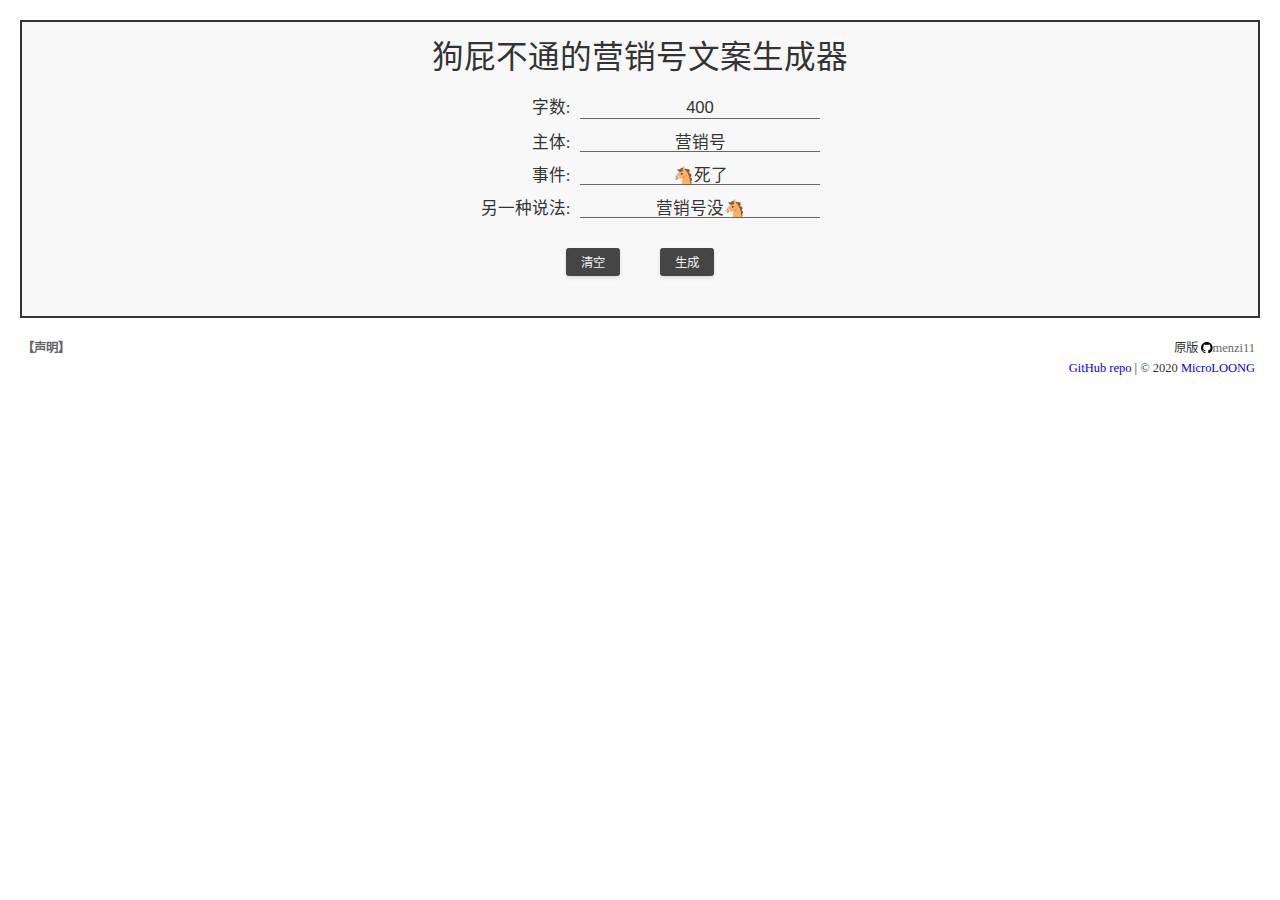
<file: index.html>
<!DOCTYPE html>
<html lang="zh-cn">

<head>
    <title>营销号文章生成器</title>
    <meta http-equiv="content-type" content="txt/html; charset=utf-8" />
    <meta name="viewport" content="width=device-width, initial-scale=1.0, maximum-scale=1.0, user-scalable=0">
    <link rel="icon" href="favicon.ico">
</head>

<body>
    <div id="主体">
        <div id="标题">狗屁不通的营销号文案生成器</div>
        <div id="主题">
            <p>
                <span>字数:</span>
                <input id="number"
                    onkeyup="if(this.value.length==1){this.value=this.value.replace(/[^1-9]/g,'')}else{this.value=this.value.replace(/\D/g,'')}"
                    onafterpaste="if(this.value.length==1){this.value=this.value.replace(/[^1-9]/g,'')}else{this.value=this.value.replace(/\D/g,'')}">
                </input>
            </p>
            <p>
                <span>主体:</span>
                <input id="subject"></input>
            </p>
            <p>
                <span>事件:</span>
                <input id="predicate"></input>
            </p>
            <p>
                <span>另一种说法:</span>
                <input id="fact"></input>
            </p>
            <p>
                <button onclick="resetbtn()">清空</button>
                <button onclick="生成文章()">生成</button>
            </p>
        </div>
        <div id="文章"></div>
    </div>
    <div id="声明">
        <p id="声明文字">文字仅供娱乐与学习</p>
        <p><a class="链接" href="声明.html">【声明】</a></p>
    </div>
    <div id="页脚">
        <p>原版 <a class="链接" href="https://github.com/menzi11/BullshitGenerator"><svg class="图标" viewBox="0 0 16 16"
                    version="1.1" aria-hidden="true">
                    <path fill-rule="evenodd"
                        d="M8 0C3.58 0 0 3.58 0 8c0 3.54 2.29 6.53 5.47 7.59.4.07.55-.17.55-.38 0-.19-.01-.82-.01-1.49-2.01.37-2.53-.49-2.69-.94-.09-.23-.48-.94-.82-1.13-.28-.15-.68-.52-.01-.53.63-.01 1.08.58 1.23.82.72 1.21 1.87.87 2.33.66.07-.52.28-.87.51-1.07-1.78-.2-3.64-.89-3.64-3.95 0-.87.31-1.59.82-2.15-.08-.2-.36-1.02.08-2.12 0 0 .67-.21 2.2.82.64-.18 1.32-.27 2-.27.68 0 1.36.09 2 .27 1.53-1.04 2.2-.82 2.2-.82.44 1.1.16 1.92.08 2.12.51.56.82 1.27.82 2.15 0 3.07-1.87 3.75-3.65 3.95.29.25.54.73.54 1.48 0 1.07-.01 1.93-.01 2.2 0 .21.15.46.55.38A8.013 8.013 0 0016 8c0-4.42-3.58-8-8-8z">
                    </path>
                </svg>menzi11</a></p>
        <p><a href="https://github.com/microlong666/yingxiaohao_creator">GitHub repo</a> | © 2020 <a
                href="https://blog.microloong.xyz">MicroLOONG</a></p>
    </div>
</body>

</html>

<script>
    window.$ = function (selector) {
        return document.querySelector(selector);
    }

    function 获取网址参数(参数) {
        return new URL(window.location.href).searchParams.get(参数)
    }

    let 论述 = [
        '现在，解决主题的问题，是非常非常重要的。',
        '我们不得不面对这个非常尴尬的事实。 ',
        '主题的发生，到底需要如何做到，主题的发生，又会如何产生。 ',
        '而这些并不是完全重要。 ',
        '主题，到底应该如何实现。 ',
        '带着这些问题，我们来审视一下主题。 ',
        '所谓主题，关键是主题需要如何写。 ',
        '我们一般认为，抓住了问题的关键，其他一切则会迎刃而解。 ',
        '问题的关键究竟为何？ ',
        '主题因何而发生？ ',
        '每个人都不得不面对这些问题。 ',
        '一般来讲，我们都必须务必慎重的考虑考虑。 ',
        '要想清楚，主题，到底是一种怎么样的存在。 ',
        '了解清楚主题到底是一种怎么样的存在，是解决一切问题的关键。 ',
        '就小编个人来说，主题对小编的意义，不能不说非常重大。 ',
        '小编也是经过了深思熟虑，在每个日日夜夜思考这个问题。 ',
        '主题，发生了会如何，不发生又会如何。 ',
        '在这种困难的抉择下，小编思来想去，寝食难安。 ',
        '生活中，若主题出现了，我们就不得不考虑它出现了的事实。 ',
        '这种事实对小编来说意义重大，相信对这个世界也是有一定意义的。 ',
        '我们都知道，只要有意义，那么就必须慎重考虑。 ',
        '可是，即使是这样，主题的出现仍然代表了一定的意义。 ',
        '对小编个人而言，主题不仅仅是一个重大的事件，还可能会改变小编的人生。 '
    ]

    let 名人名言 = [
        '伏尔泰曾经说过，不经巨大的困难，不会有伟大的事业。这不禁令小编深思',
        '富勒曾经说过，苦难磨炼一些人，也毁灭另一些人。这不禁令小编深思',
        '文森特·皮尔曾经说过，改变你的想法，你就改变了自己的世界。这不禁令小编深思',
        '拿破仑·希尔曾经说过，不要等待，时机永远不会恰到好处。这不禁令小编深思',
        '塞涅卡曾经说过，生命如同寓言，其价值不在与长短，而在与内容。这不禁令小编深思',
        '奥普拉·温弗瑞曾经说过，你相信什么，你就成为什么样的人。这不禁令小编深思',
        '吕凯特曾经说过，生命不可能有两次，但许多人连一次也不善于度过。这不禁令小编深思',
        '莎士比亚曾经说过，人的一生是短的，但如果卑劣地过这一生，就太长了。这不禁令小编深思',
        '笛卡儿曾经说过，小编的努力求学没有得到别的好处，只不过是愈来愈发觉自己的无知。这不禁令小编深思',
        '左拉曾经说过，生活的道路一旦选定，就要勇敢地走到底，决不回头。这不禁令小编深思',
        '米歇潘曾经说过，生命是一条艰险的峡谷，只有勇敢的人才能通过。这不禁令小编深思',
        '吉姆·罗恩曾经说过，要么你主宰生活，要么你被生活主宰。这不禁令小编深思',
        '日本谚语曾经说过，不幸可能成为通向幸福的桥梁。这不禁令小编深思',
        '海贝尔曾经说过，人生就是学校。在那里，与其说好的教师是幸福，不如说好的教师是不幸。这不禁令小编深思',
        '杰纳勒尔·乔治·S·巴顿曾经说过，接受挑战，就可以享受胜利的喜悦。这不禁令小编深思',
        '德谟克利特曾经说过，节制使快乐增加并使享受加强。这不禁令小编深思',
        '裴斯泰洛齐曾经说过，今天应做的事没有做，明天再早也是耽误了。这不禁令小编深思',
        '歌德曾经说过，决定一个人的一生，以及整个命运的，只是一瞬之间。这不禁令小编深思',
        '卡耐基曾经说过，一个不注意小事情的人，永远不会成就大事业。这不禁令小编深思',
        '卢梭曾经说过，浪费时间是一桩大罪过。这不禁令小编深思',
        '康德曾经说过，既然小编已经踏上这条道路，那么，任何东西都不应妨碍小编沿着这条路走下去。这不禁令小编深思',
        '克劳斯·莫瑟爵士曾经说过，教育需要花费钱，而无知也是一样。这不禁令小编深思',
        '伏尔泰曾经说过，坚持意志伟大的事业需要始终不渝的精神。这不禁令小编深思',
        '亚伯拉罕·林肯曾经说过，你活了多少岁不算什么，重要的是你是如何度过这些岁月的。这不禁令小编深思',
        '韩非曾经说过，内外相应，言行相称。这不禁令小编深思',
        '富兰克林曾经说过，你热爱生命吗？那么别浪费时间，因为时间是组成生命的材料。这不禁令小编深思',
        '马尔顿曾经说过，坚强的信心，能使平凡的人做出惊人的事业。这不禁令小编深思',
        '笛卡儿曾经说过，读一切好书，就是和许多高尚的人谈话。这不禁令小编深思',
        '塞涅卡曾经说过，真正的人生，只有在经过艰难卓绝的斗争之后才能实现。这不禁令小编深思',
        '易卜生曾经说过，伟大的事业，需要决心，能力，组织和责任感。这不禁令小编深思',
        '歌德曾经说过，没有人事先了解自己到底有多大的力量，直到他试过以后才知道。这不禁令小编深思',
        '达尔文曾经说过，敢于浪费哪怕一个钟头时间的人，说明他还不懂得珍惜生命的全部价值。这不禁令小编深思',
        '佚名曾经说过，感激每一个新的挑战，因为它会锻造你的意志和品格。这不禁令小编深思',
        '奥斯特洛夫斯基曾经说过，共同的事业，共同的斗争，可以使人们产生忍受一切的力量。　这不禁令小编深思',
        '苏轼曾经说过，古之立大事者，不惟有超世之才，亦必有坚忍不拔之志。这不禁令小编深思',
        '王阳明曾经说过，故立志者，为学之心也；为学者，立志之事也。这不禁令小编深思',
        '歌德曾经说过，读一本好书，就如同和一个高尚的人在交谈。这不禁令小编深思',
        '乌申斯基曾经说过，学习是劳动，是充满思想的劳动。这不禁令小编深思',
        '别林斯基曾经说过，好的书籍是最贵重的珍宝。这不禁令小编深思',
        '富兰克林曾经说过，读书是易事，思索是难事，但两者缺一，便全无用处。这不禁令小编深思',
        '鲁巴金曾经说过，读书是在别人思想的帮助下，建立起自己的思想。这不禁令小编深思',
        '培根曾经说过，合理安排时间，就等于节约时间。这不禁令小编深思',
        '屠格涅夫曾经说过，你想成为幸福的人吗？但愿你首先学会吃得起苦。这不禁令小编深思',
        '莎士比亚曾经说过，抛弃时间的人，时间也抛弃他。这不禁令小编深思',
        '叔本华曾经说过，普通人只想到如何度过时间，有才能的人设法利用时间。这不禁令小编深思',
        '博曾经说过，一次失败，只是证明我们成功的决心还够坚强。这不禁令小编深思',
        '拉罗什夫科曾经说过，取得成就时坚持不懈，要比遭到失败时顽强不屈更重要。这不禁令小编深思',
        '莎士比亚曾经说过，人的一生是短的，但如果卑劣地过这一生，就太长了。这不禁令小编深思',
        '俾斯麦曾经说过，失败是坚忍的最后考验。这不禁令小编深思',
        '池田大作曾经说过，不要回避苦恼和困难，挺起身来向它挑战，进而克服它。这不禁令小编深思',
        '莎士比亚曾经说过，那脑袋里的智慧，就像打火石里的火花一样，不去打它是不肯出来的。这不禁令小编深思',
        '希腊曾经说过，最困难的事情就是认识自己。这不禁令小编深思',
        '黑塞曾经说过，有勇气承担命运这才是英雄好汉。这不禁令小编深思',
        '非洲曾经说过，最灵繁的人也看不见自己的背脊。这不禁令小编深思',
        '培根曾经说过，阅读使人充实，会谈使人敏捷，写作使人精确。这不禁令小编深思',
        '斯宾诺莎曾经说过，最大的骄傲于最大的自卑都表示心灵的最软弱无力。这不禁令小编深思',
        '西班牙曾经说过，自知之明是最难得的知识。这不禁令小编深思',
        '塞内加曾经说过，勇气通往天堂，怯懦通往地狱。这不禁令小编深思',
        '赫尔普斯曾经说过，有时候读书是一种巧妙地避开思考的方法。这不禁令小编深思',
        '笛卡儿曾经说过，阅读一切好书如同和过去最杰出的人谈话。这不禁令小编深思',
        '邓拓曾经说过，越是没有本领的就越加自命不凡。这不禁令小编深思',
        '爱尔兰曾经说过，越是无能的人，越喜欢挑剔别人的错儿。这不禁令小编深思',
        '老子曾经说过，知人者智，自知者明。胜人者有力，自胜者强。这不禁令小编深思',
        '歌德曾经说过，意志坚强的人能把世界放在手中像泥块一样任意揉捏。这不禁令小编深思',
        '迈克尔·F·斯特利曾经说过，最具挑战性的挑战莫过于提升自小编。这不禁令小编深思',
        '爱迪生曾经说过，失败也是小编需要的，它和成功对小编一样有价值。这不禁令小编深思',
        '罗素·贝克曾经说过，一个人即使已登上顶峰，也仍要自强不息。这不禁令小编深思',
        '马云曾经说过，最大的挑战和突破在于用人，而用人最大的突破在于信任人。这不禁令小编深思',
        '雷锋曾经说过，自己活着，就是为了使别人过得更美好。这不禁令小编深思',
        '布尔沃曾经说过，要掌握书，莫被书掌握；要为生而读，莫为读而生。这不禁令小编深思',
        '培根曾经说过，要知道对好事的称颂过于夸大，也会招来人们的反感轻蔑和嫉妒。这不禁令小编深思',
        '莫扎特曾经说过，谁和小编一样用功，谁就会和小编一样成功。这不禁令小编深思',
        '马克思曾经说过，一切节省，归根到底都归结为时间的节省。这不禁令小编深思',
        '莎士比亚曾经说过，意志命运往往背道而驰，决心到最后会全部推倒。这不禁令小编深思',
        '卡莱尔曾经说过，过去一切时代的精华尽在书中。这不禁令小编深思',
        '培根曾经说过，深窥自己的心，而后发觉一切的奇迹在你自己。这不禁令小编深思',
        '罗曼·罗兰曾经说过，只有把抱怨环境的心情，化为上进的力量，才是成功的保证。这不禁令小编深思',
        '孔子曾经说过，知之者不如好之者，好之者不如乐之者。这不禁令小编深思',
        '达·芬奇曾经说过，大胆和坚定的决心能够抵得上武器的精良。这不禁令小编深思',
        '叔本华曾经说过，意志是一个强壮的盲人，倚靠在明眼的跛子肩上。这不禁令小编深思',
        '黑格尔曾经说过，只有永远躺在泥坑里的人，才不会再掉进坑里。这不禁令小编深思',
        '普列姆昌德曾经说过，希望的灯一旦熄灭，生活刹那间变成了一片黑暗。这不禁令小编深思',
        '维龙曾经说过，要成功不需要什么特别的才能，只要把你能做的小事做得好就行了。这不禁令小编深思',
        '郭沫若曾经说过，形成天才的决定因素应该是勤奋。这不禁令小编深思',
        '洛克曾经说过，学到很多东西的诀窍，就是一下子不要学很多。这不禁令小编深思',
        '西班牙曾经说过，自己的鞋子，自己知道紧在哪里。这不禁令小编深思',
        '拉罗什福科曾经说过，我们唯一不会改正的缺点是软弱。这不禁令小编深思',
        '亚伯拉罕·林肯曾经说过，小编这个人走得很慢，但是小编从不后退。这不禁令小编深思',
        '美华纳曾经说过，勿问成功的秘诀为何，且尽全力做你应该做的事吧。这不禁令小编深思',
        '俾斯麦曾经说过，对于不屈不挠的人来说，没有失败这回事。这不禁令小编深思',
        '阿卜·日·法拉兹曾经说过，学问是异常珍贵的东西，从任何源泉吸收都不可耻。这不禁令小编深思',
        '白哲特曾经说过，坚强的信念能赢得强者的心，并使他们变得更坚强。这不禁令小编深思',
        '查尔斯·史考伯曾经说过，一个人几乎可以在任何他怀有无限热忱的事情上成功。这不禁令小编深思',
        '贝多芬曾经说过，卓越的人一大优点是：在不利与艰难的遭遇里百折不饶。这不禁令小编深思',
        '莎士比亚曾经说过，本来无望的事，大胆尝试，往往能成功。这不禁令小编深思',
        '卡耐基曾经说过，我们若已接受最坏的，就再没有什么损失。这不禁令小编深思',
        '德国曾经说过，只有在人群中间，才能认识自己。这不禁令小编深思',
        '史美尔斯曾经说过，书籍把我们引入最美好的社会，使我们认识各个时代的伟大智者。这不禁令小编深思',
        '冯学峰曾经说过，当一个人用工作去迎接光明，光明很快就会来照耀着他。这不禁令小编深思',
        '吉格·金克拉曾经说过，如果你能做梦，你就能实现它。这不禁令小编深思',
    ]

    let 前面垫话 = [
        '曾经说过',
        '在不经意间这样说过',
        '曾经提到过',
        '说过一句富有哲理的话'
    ]

    let 后面垫话 = [
        '这不禁令小编深思。 ',
        '带着这句话，我们还要更加慎重的审视这个问题。 ',
        '这启发了小编。 ',
        '小编希望诸位也能好好地体会这句话。 ',
        '这句话语虽然很短，但令小编浮想联翩。 ',
        '这似乎解答了小编的疑惑。 ',
        '小编也感到非常惊讶。 ',
    ]

    let 标题 = [
        '主题有些不对劲，当场冒了一身冷汗',
        '最新主题的消息，不敢相信这是真的',
        '主题到底是怎么回事？得知真相后大家都蒙圈了',
        '原来主题背后还有这种秘密，看完简直拉仇恨',
        '震惊！主题了，原因竟然是...',
        '三分钟带你了解主题，看完跪了',
        '最新消息！主题后竟然这样了...',
        '主题是怎么回事？外国小伙一脸懵逼！',
        '大家都在聊的主题是什么梗？撩妹必备套路！',
        '关于主题的8个真相，不知道就丢脸了',
        '关于主题的8个真相，小伙借此月入百万！',
        '特朗普提到的主题，外国小伙一脸懵逼！',
        '特朗普提到的主题，多国专家懵了',
        '特朗普提到的主题，家里有主题的要注意了！',
        '主题是什么原因？小白也能搞懂！',
        '什么是主题？直男都懂！',
        '你听过主题吗？99 % 的人都不知道！',
        '登上微博热搜的主题是什么意思？撩妹必备套路！',
        '主题是什么原因？不知道就丢脸了',
        '主题是怎么火起来的？年轻人都在聊！',
        '你听过主题吗？还不知道就out了！',
        '主题是怎么火起来的？最详细的解答来了！',
        '大家都在聊的主题是什么梗？转给身边的老人！',
        '主题是什么意思？真相令人震惊！',
        '你听过主题吗？专家回复：必须高度重视',
    ]

    let 下取整 = Math.floor;

    let 同余乘数 = 214013;
    let 同余加数 = 2531011;
    let 同余模 = Math.pow(2, 32);

    let 随机种子 = 获取网址参数('随机种子') || 下取整(随便取一个数(0, 同余模, Math.random));

    let 字数 = '400';
    let 主体 = 获取网址参数('主体') || '营销号';
    let 事件 = 获取网址参数('事件') || '🐴死了';
    let 另一种说法 = 获取网址参数('另一种说法') || '营销号没🐴';
    let 主题 = '';

    $('#number').value = 字数;
    $('#subject').value = 主体;
    $('#predicate').value = 事件;
    $('#fact').value = 另一种说法;

    function resetbtn() {
        document.getElementById("number").value = "";
        document.getElementById("subject").value = "";
        document.getElementById("predicate").value = "";
        document.getElementById("fact").value = "";
        document.getElementById("文章").innerHTML = "";
    }

    function 同余发生器() {
        随机种子 = (随机种子 * 同余乘数 + 同余加数) % 同余模;
        return 随机种子 / 同余模;
    };

    function 随便取一句(列表) {
        let 坐标 = 下取整(同余发生器() * 列表.length);
        return 列表[坐标];
    }

    function 随便取一个数(最小值 = 0, 最大值 = 100, 随机数函数 = 同余发生器) {
        let 数字 = 随机数函数() * (最大值 - 最小值) + 最小值;
        return 数字;
    }

    function 来点名人名言() {
        let 名言 = 随便取一句(名人名言)
        名言 = 名言.replace('曾经说过', 随便取一句(前面垫话))
        名言 = 名言.replace('这不禁令小编深思', 随便取一句(后面垫话))
        return 名言
    }

    function 来点论述() {
        let 句子 = 随便取一句(论述);
        句子 = 句子.replace(RegExp('主题', 'g'), 主题);
        return 句子;
    }

    function 增加段落(段落) {
        if (段落[段落.length - 1] === ' ') {
            段落 = 段落.slice(0, -2)
        }
        return '　　' + 段落 + '。 '
    }

    function 来个标题(主题) {
        let 随机标题 = 随便取一句(标题);
        随机标题 = 随机标题.replace(RegExp('主题', 'g'), 主题);
        return '<h2 align="center">' + 随机标题 + '</h2>'
    }

    function 生成文章() {
        字数 = $('#number').value;
        主体 = $('#subject').value;
        事件 = $('#predicate').value;
        另一种说法 = $('#fact').value;
        if (!(主体 && 事件 && 另一种说法)) return;
        主题 = 主体 + 事件;

        history.pushState({ url: window.location.href }, null, '?主体=' + 主体 + '&事件=' + 事件 + '&另一种说法=' + 另一种说法 + '&随机种子=' + 随机种子);
        let 文章 = []
        let 段落 = '';
        let 文章长度 = 0;

        文章.push(来个标题(主题));
        文章.push('　　' + 主题 + '是怎么回事呢？' + 主体 + '相信大家都很熟悉，但是' + 主题 + '是怎么回事呢，下面就让小编带大家一起了解吧。');

        while (文章长度 < 字数) {
            let 随机数 = 随便取一个数();
            if (随机数 < 5 && 段落.length > 200) {
                段落 = 增加段落(段落);
                文章.push(段落);
                段落 = '';
            } else if (随机数 < 20) {
                let 句子 = 来点名人名言();
                文章长度 = 文章长度 + 句子.length;
                段落 = 段落 + 句子;
            } else {
                let 句子 = 来点论述();
                文章长度 = 文章长度 + 句子.length;
                段落 = 段落 + 句子;
            }
        }
        段落 = 增加段落(段落);
        文章.push(段落);

        文章.push('　　总的来说，' + 主题 + '其实就是' + 另一种说法 + '， 大家可能会很惊讶' + 主体 + '怎么会' + 事件 + '呢？但事实就是这样，小编也感到非常惊讶。这就是关于' + 主题 + '的事情了，大家有什么想法呢，欢迎在评论区告诉小编一起讨论哦！');

        let 排版 = '<div>' + 文章.join('</div><div>') + '</div>';
        $('#文章').innerHTML = 排版;
        $('#声明文字').style.display = 'block'
    }

    if (获取网址参数('主体') && 获取网址参数('事件') && 获取网址参数('另一种说法')) {
        生成文章();
    }

</script>

<style>
    a {
        text-decoration: none
    }

    @media screen and (max-width: 1024px) {
        html {
            font-size: 2vw;
            color: #333333;
        }

        body {
            margin: 0;
        }

        #主体 {
            border: 2px solid #333333;
            margin: 10px;
            padding: 10px;
            background: #f8f8f8;
        }

        #标题 {
            font-size: 3rem;
            line-height: 3rem;
            text-align: center;
        }

        #主题 {
            text-align: center;
            margin-top: 6px;
            font-size: 0px;
        }

        #主题 span {
            width: 90px;
            display: inline-block;
            font-size: 2rem;
            vertical-align: baseline;
            text-align: right;
        }

        #主题 input {
            border: none;
            border-bottom: #666666 1.5px solid;
            padding: 1px 0 0 0;
            margin: 0 0 10px 10px;
            vertical-align: baseline;
            font-size: 2rem;
            background: #f8f8f8;
            color: #333333;
            text-align: center;
            max-width: 40%;
        }

        #主题 button {
            cursor: pointer;
            border: 0;
            border-radius: 3px;
            outline: none;
            box-shadow: rgba(0, 0, 0, 0.12) 0px 2px 4px;
            padding: 3px 7px 3px 7px;
            margin: 10px 20px 10px 20px;
            vertical-align: baseline;
            text-align: center;
            font-size: 1.4rem;
            background: #454545;
            color: #efefef;
        }

        #主题 button:active {
            background-color: rgb(255, 255, 255);
            color: rgb(0, 0, 0);
        }

        #文章 div {
            margin-top: 6px;
            font-size: 2rem;
            text-align: justify;
        }

        #声明 {
            float: left;
            margin: 0 0 0 6px;
            color: red;
        }

        #声明 p {
            margin: 0 0 3px 3px;
            font-size: 1.4rem;
        }

        #声明文字 {
            display: none;
        }

        #页脚 {
            margin: 6px;
        }

        #页脚 p {
            margin: 3px;
            font-size: 1.4rem;
            text-align: right;
        }

        .链接 {
            color: #666666;
        }

        .图标 {
            height: 1rem;
            width: 1rem;
            vertical-align: top;
            margin-top: 2px;
        }
    }

    @media screen and (min-width: 1024px) {
        html {
            font-size: 1.3vw;
            color: #333333;
        }

        body {
            margin: 0;
        }

        #主体 {
            border: 2px solid #333333;
            margin: 20px;
            padding: 20px;
            background: #f8f8f8;
        }

        #标题 {
            font-size: 1.9rem;
            line-height: 1.9rem;
            text-align: center;
        }

        #主题 {
            text-align: center;
            margin-top: 20px;
            font-size: 0px;
        }

        #主题 span {
            width: 120px;
            display: inline-block;
            font-size: 1rem;
            vertical-align: baseline;
            text-align: right;
        }

        #主题 input {
            border: none;
            border-bottom: #666666 1.5px solid;
            padding: 1px 0 0 0;
            margin: 0 10px 10px 10px;
            vertical-align: baseline;
            font-size: 1rem;
            background: #f8f8f8;
            color: #333333;
            text-align: center;
            min-width: 20%;
        }

        #主题 button {
            cursor: pointer;
            border: 0;
            border-radius: 3px;
            outline: none;
            box-shadow: rgba(0, 0, 0, 0.12) 0px 2px 4px;
            padding: 5px 15px 5px 15px;
            margin: 20px;
            vertical-align: center;
            text-align: center;
            font-size: 0.75rem;
            background: #454545;
            color: #efefef;
            transition: all 0.2s ease 0s;
        }

        #主题 button:hover {
            background-color: rgb(255, 255, 255);
            color: rgb(0, 0, 0);
        }

        #文章 div {
            margin-top: 20px;
            text-align: justify;
            font-size: large;
        }

        #声明 {
            float: left;
            margin: 0 0 0 6px;
            color: red;
            font-weight: 600;
        }

        #声明 p {
            margin: 0 0 3px 16px;
            font-size: 0.75rem;
        }

        #声明文字 {
            display: none;
        }

        #页脚 {
            margin: 20px;
        }

        #页脚 p {
            margin: 5px;
            font-size: 0.75rem;
            text-align: right;
        }

        .链接 {
            color: #666666;
        }

        #页脚 span {
            padding: 2px 0 0 0;
            vertical-align: baseline;
        }

        .图标 {
            height: 0.7rem;
            width: 0.7rem;
            vertical-align: top;
            margin-top: 4px;
        }
    }
</style>
</file>
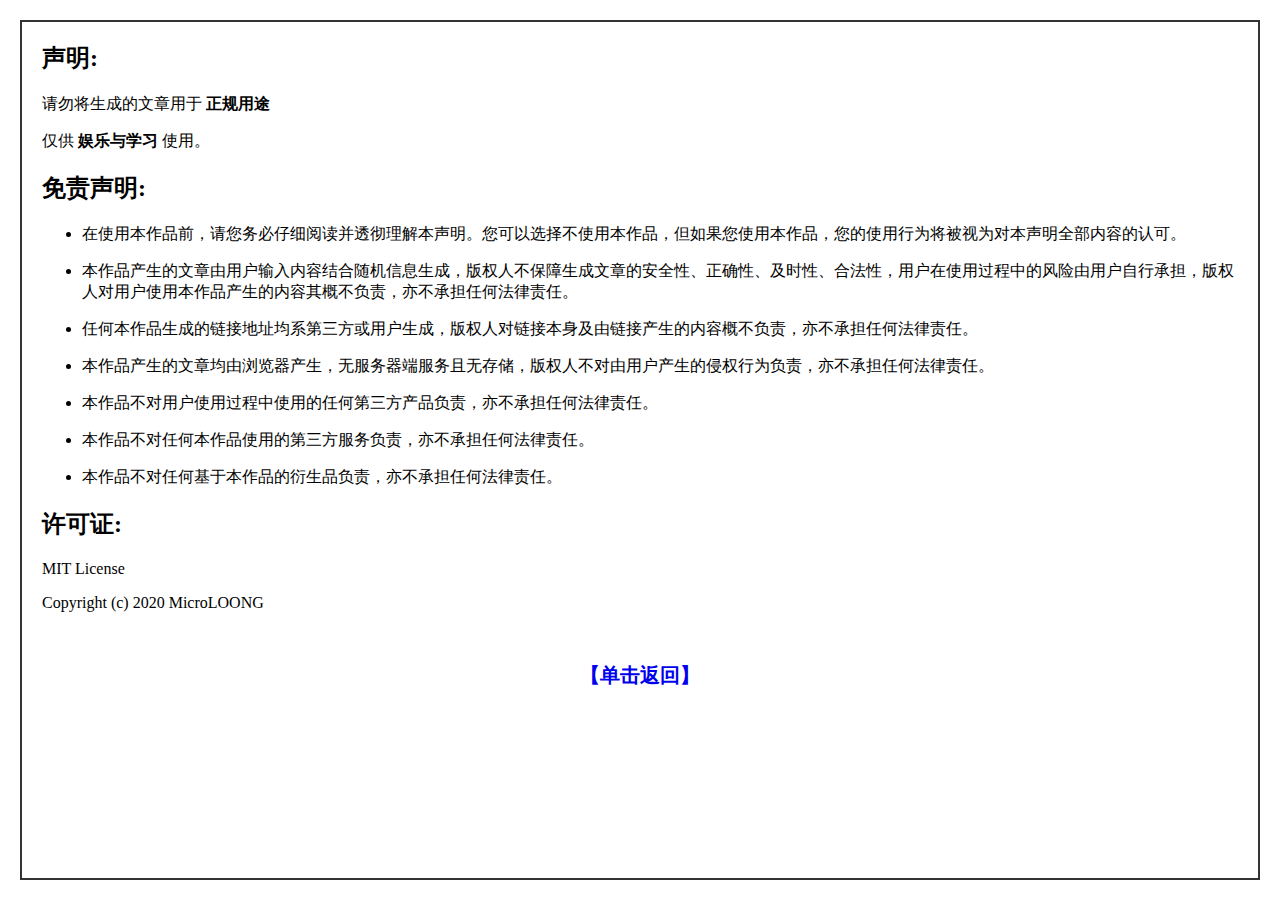
<file: 声明.html>
<html>

<head>
    <title>声明</title>
    <meta http-equiv="content-type" content="txt/html; charset=utf-8" />
    <meta name="viewport" content="width=device-width, initial-scale=1.0, maximum-scale=1.0, user-scalable=0">
</head>

<body>

    <h2>声明:</h2>

    <p>请勿将生成的文章用于<strong> 正规用途</strong></p>

    <p>仅供<strong> 娱乐与学习 </strong>使用。</p>

    <h2>免责声明:</h2>

    <ul>
        <li>
            <p>在使用本作品前，请您务必仔细阅读并透彻理解本声明。您可以选择不使用本作品，但如果您使用本作品，您的使用行为将被视为对本声明全部内容的认可。</p>
        </li>
        <li>
            <p>本作品产生的文章由用户输入内容结合随机信息生成，版权人不保障生成文章的安全性、正确性、及时性、合法性，用户在使用过程中的风险由用户自行承担，版权人对用户使用本作品产生的内容其概不负责，亦不承担任何法律责任。
            </p>
        </li>
        <li>
            <p>任何本作品生成的链接地址均系第三方或用户生成，版权人对链接本身及由链接产生的内容概不负责，亦不承担任何法律责任。</p>
        </li>
        <li>
            <p>本作品产生的文章均由浏览器产生，无服务器端服务且无存储，版权人不对由用户产生的侵权行为负责，亦不承担任何法律责任。</p>
        </li>
        <li>
            <p>本作品不对用户使用过程中使用的任何第三方产品负责，亦不承担任何法律责任。</p>
        </li>
        <li>
            <p>本作品不对任何本作品使用的第三方服务负责，亦不承担任何法律责任。</p>
        </li>
        <li>
            <p>本作品不对任何基于本作品的衍生品负责，亦不承担任何法律责任。</p>
        </li>
    </ul>

    <h2>许可证:</h2>

    <p>MIT License</p>

    <p>Copyright (c) 2020 MicroLOONG</p>

    <div id="back">
        <p><a href="index.html">【单击返回】</a></p>
    </div>
</body>

</html>

<style>
    a {
        text-decoration: none
    }

    body {
        margin: 20px;
        padding: 20px;
        border: 2px solid #333333;
    }

    #back {
        margin: 50px 0 20px 0;
        text-align: center;
        font-size: 20px;
        font-weight: bold;
    }
</style>
</file>
